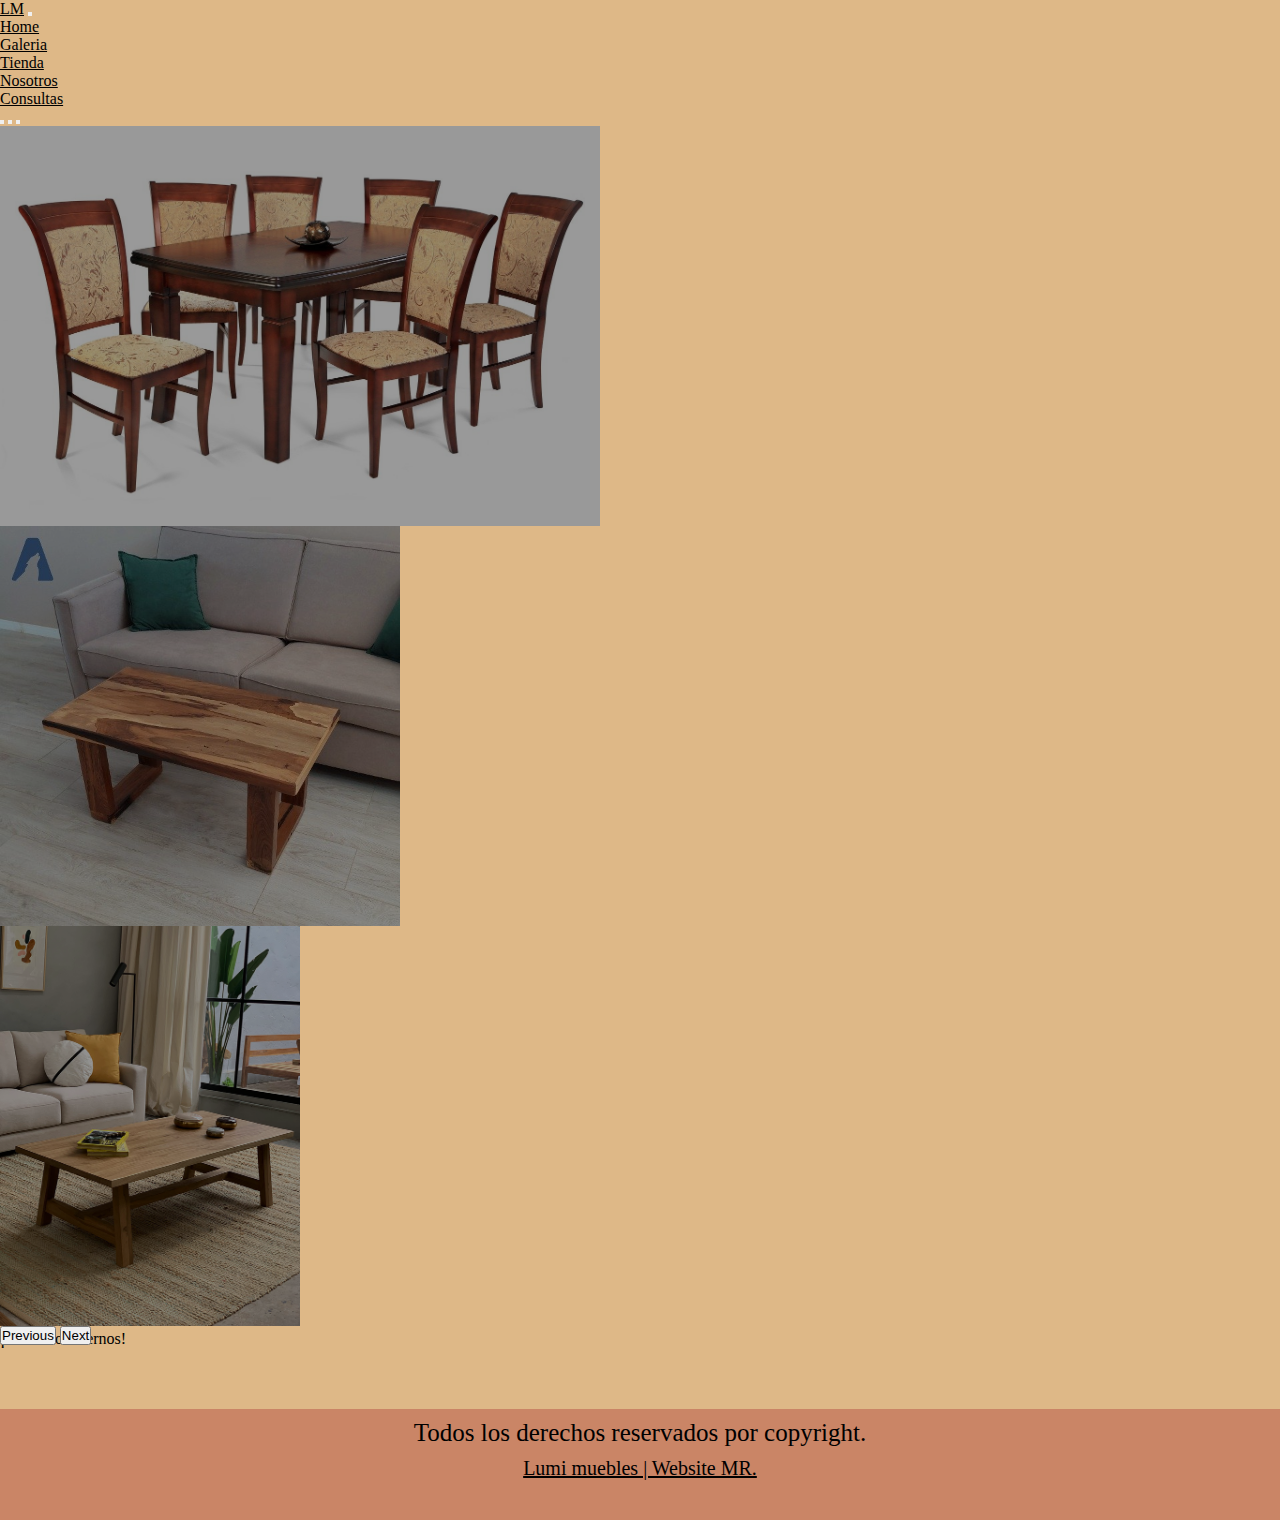
<file: index.html>
<!DOCTYPE html>
<html lang="es">
<head>
    <meta charset="UTF-8">
    <meta name="viewport" content="width=device-width, initial-scale=1.0">
    <meta name="keywords" content="muebles-sillones-mesas-sillas-cocina">
    <meta name="descriptions" content="hacemos muebles de madera a pedido">
    <link rel="stylesheet" href="https://cdnjs.cloudflare.com/ajax/libs/font-awesome/6.4.2/css/all.min.css" integrity="sha512-z3gLpd7yknf1YoNbCzqRKc4qyor8gaKU1qmn+CShxbuBusANI9QpRohGBreCFkKxLhei6S9CQXFEbbKuqLg0DA==" crossorigin="anonymous" referrerpolicy="no-referrer" />
    <link href="https://cdn.jsdelivr.net/npm/bootstrap@5.0.2/dist/css/bootstrap.min.css" rel="stylesheet" integrity="sha384-EVSTQN3/azprG1Anm3QDgpJLIm9Nao0Yz1ztcQTwFspd3yD65VohhpuuCOmLASjC" crossorigin="anonymous">
    <link rel="stylesheet" href="./estilos.css">
    <title>Home lumi muebles</title>
</head>

<body>
    <header>
        <nav class="navbar navbar-expand-sm bg-danger navbar-dark">
            <div class="container-fluid">
              <a class="navbar-brand" href="#">LM</a>
              <button class="navbar-toggler" type="button" data-bs-toggle="collapse" data-bs-target="#collapsibleNavbar">
                <span class="navbar-toggler-icon"></span>
              </button>
              <div class="collapse navbar-collapse" id="collapsibleNavbar">
                <ul class="navbar-nav">
                  <li class="nav-item">
                    <a class="nav-link" href="./index.html">Home</a>
                  </li>
                  <li class="nav-item">
                    <a class="nav-link" href="./archivos/galeria.html">Galeria</a>
                  </li>
                  <li class="nav-item">
                    <a class="nav-link" href="./archivos/tienda.html">Tienda</a>
                    <li class="nav-item">
                        <a class="nav-link" href="./archivos/nosotros.html">Nosotros</a>
                      </li>
                      <li class="nav-item">
                        <a class="nav-link" href="./archivos/consultas.html">Consultas</a>
                  </li>
                </ul>
              </div>
            </div>
          </nav>
    </header>
    <main>
      <div id="carouselExampleIndicators" class="carousel slide" data-bs-ride="carousel">
        <div class="carousel-indicators">
          <button type="button" data-bs-target="#carouselExampleIndicators" data-bs-slide-to="0" class="active" aria-current="true" aria-label="Slide 1"></button>
          <button type="button" data-bs-target="#carouselExampleIndicators" data-bs-slide-to="1" aria-label="Slide 2"></button>
          <button type="button" data-bs-target="#carouselExampleIndicators" data-bs-slide-to="2" aria-label="Slide 3"></button>
        </div>

        <div class="carousel-inner">

          <div class="carousel-item active d-item">
            <img src="./fotos_muebles/furniture-964584_1280.jpg" class="d-block w-100 d-img" alt="sillas y mesa">
            <div class="carousel-caption top-0 mt-4">
              <p class="mt-5 fs-1 text-uppercase">
                ¿buscas calidad?
              </p>

            </div>
          </div>
          <div class="carousel-item d-item">
            <img src="./fotos_muebles/mesita ratona 4.jpeg" class="d-block w-100 d-img" alt="sillas y mesa">
            <div class="carousel-caption top-0 mt-4">
              <p class="mt-5 fs-1 text-uppercase">
                ¿buscas precio?
              </p>

            </div>
          </div>
          <div class="carousel-item d-item">
            <img src="./fotos_muebles/mesita ratona 2.jpg" class="d-block w-100 d-img" alt="sillas y mesa">
            <div class="carousel-caption top-0 mt-4">
              <p class="mt-5 fs-1 text-uppercase">
                ¡veni a conocernos!
              </p>

            </div>
          </div>

          
        </div>
        <button class="carousel-control-prev" type="button" data-bs-target="#carouselExampleIndicators" data-bs-slide="prev">
          <span class="carousel-control-prev-icon" aria-hidden="true"></span>
          <span class="visually-hidden">Previous</span>
        </button>
        <button class="carousel-control-next" type="button" data-bs-target="#carouselExampleIndicators" data-bs-slide="next">
          <span class="carousel-control-next-icon" aria-hidden="true"></span>
          <span class="visually-hidden">Next</span>
        </button>
      </div>

    </main>
    

    <footer>
      <p class="copy">Todos los derechos reservados por copyright.</p>
      <p class="lumi-muebles">Lumi muebles | Website MR.</p>
      
      <div class="redes">
        <a href="https://www.facebook.com/profile.php?id=100092602927421"><i class="fa-brands fa-facebook"></i></a>
        <a href="https://wa.link/am43y6"><i class="fa-brands fa-whatsapp"></i></a>
        <a href="https://www.instagram.com/todoenmadera_lumi/"><i class="fa-brands fa-instagram"></i></a>       

        
      </div>
      

      


      

      
    </footer>
    

    



  
    <script src="https://cdn.jsdelivr.net/npm/bootstrap@5.0.2/dist/js/bootstrap.bundle.min.js" integrity="sha384-MrcW6ZMFYlzcLA8Nl+NtUVF0sA7MsXsP1UyJoMp4YLEuNSfAP+JcXn/tWtIaxVXM" crossorigin="anonymous"></script>
</body>
</html>
</file>
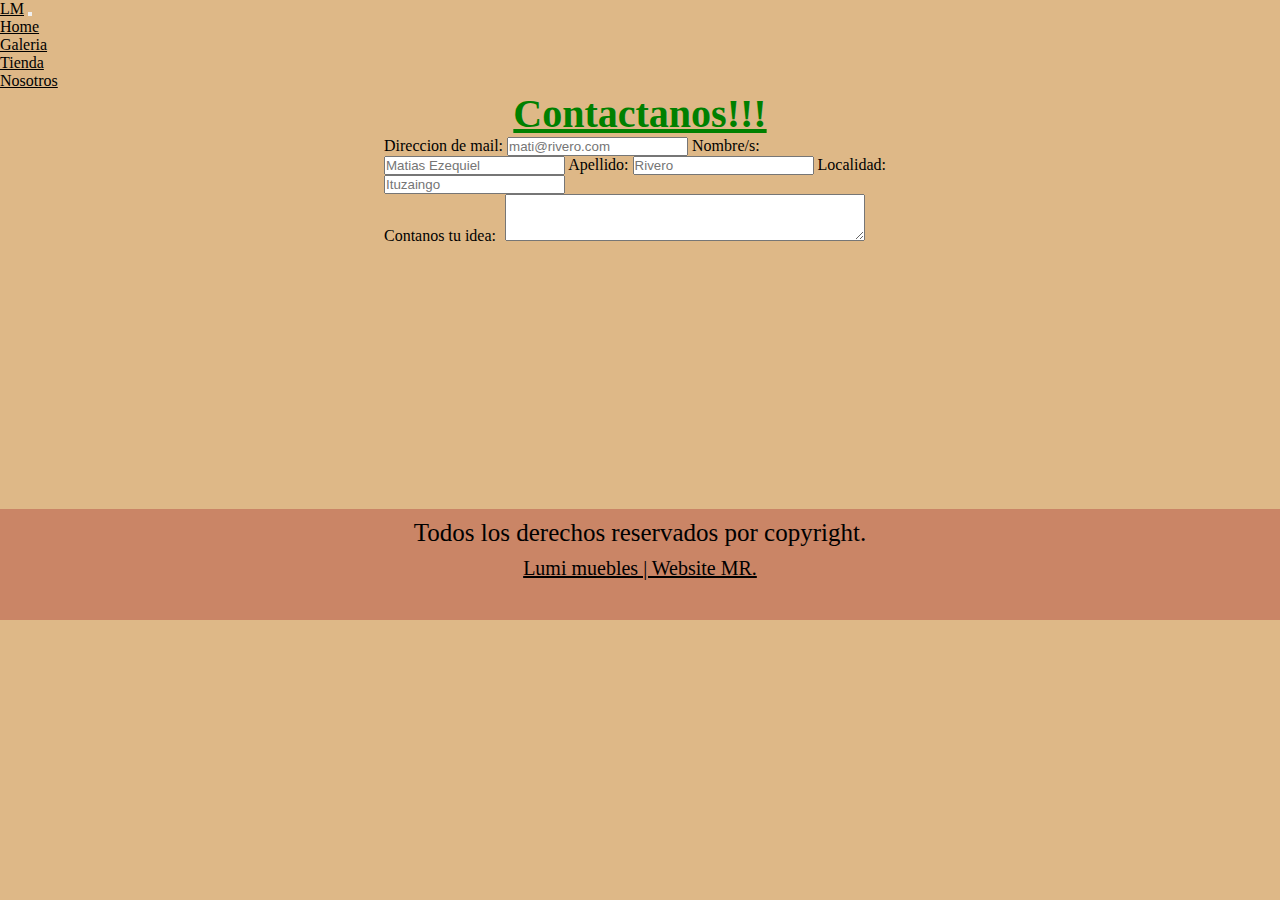
<file: archivos/consultas.html>
<!DOCTYPE html>
<html lang="es">
<head>
    <meta charset="UTF-8">
    <meta name="viewport" content="width=device-width, initial-scale=1.0">
    <meta name="keywords" content="muebles-sillones-mesas-sillas-cocina-mesas recibidoras">
    <meta name="descriptions" content="hacemos muebles de cocina,living y comedor">
    <link rel="stylesheet" href="https://cdnjs.cloudflare.com/ajax/libs/font-awesome/6.4.2/css/all.min.css" integrity="sha512-z3gLpd7yknf1YoNbCzqRKc4qyor8gaKU1qmn+CShxbuBusANI9QpRohGBreCFkKxLhei6S9CQXFEbbKuqLg0DA==" crossorigin="anonymous" referrerpolicy="no-referrer" />
    <link href="https://cdn.jsdelivr.net/npm/bootstrap@5.0.2/dist/css/bootstrap.min.css" rel="stylesheet" integrity="sha384-EVSTQN3/azprG1Anm3QDgpJLIm9Nao0Yz1ztcQTwFspd3yD65VohhpuuCOmLASjC" crossorigin="anonymous">
    <link rel="stylesheet" href="../estilos.css">
    <title>consultas lumi muebles</title>
</head>
<body>
    <header>
        <nav class="navbar navbar-expand-sm bg-danger navbar-dark">
            <div class="container-fluid">
              <a class="navbar-brand" href="#">LM</a>
              <button class="navbar-toggler" type="button" data-bs-toggle="collapse" data-bs-target="#collapsibleNavbar">
                <span class="navbar-toggler-icon"></span>
              </button>
              <div class="collapse navbar-collapse" id="collapsibleNavbar">
                <ul class="navbar-nav">
                  <li class="nav-item">
                    <a class="nav-link" href="../index.html">Home</a>
                  </li>
                  <li class="nav-item">
                    <a class="nav-link" href="./galeria.html">Galeria</a>
                  </li>
                  <li class="nav-item">
                    <a class="nav-link" href="./tienda.html">Tienda</a>
                    <li class="nav-item">
                        <a class="nav-link" href="./nosotros.html">Nosotros</a>
                      </li>
                     
                </ul>
              </div>
            </div>
          </nav>
    </header>
    <h1 class="h4">Contactanos!!!</h1>

   
      <div class="mb-3">
        <label for="exampleFormControlInput1" class="form-label">Direccion de mail:</label>
        <input type="email" class="form-control" id="exampleFormControlInput1" placeholder="mati@rivero.com">
        <label for="exampleFormControlInput2" class="form-label">Nombre/s:</label>
        <input type="nombre" class="form-control" id="exampleFormControlInput2" placeholder="Matias Ezequiel">
        <label for="exampleFormControlInput3" class="form-label">Apellido:</label>
        <input type="apellido" class="form-control" id="exampleFormControlInput3" placeholder="Rivero">
        <label for="exampleFormControlInput4" class="form-label">Localidad:</label>
        <input type="localidad" class="form-control" id="exampleFormControlInput4" placeholder="Ituzaingo">        
      </div>
      <div class="mb-3">
        <label for="exampleFormControlTextarea1" class="form-label">Contanos tu idea:</label>
        <textarea class="form-control" id="exampleFormControlTextarea1" rows="3"></textarea>
      </div>

    <div class="mapa">
      <iframe src="https://www.google.com/maps/embed?pb=!1m18!1m12!1m3!1d3282.3216500685558!2d-58.68312392481082!3d-34.64657895976215!2m3!1f0!2f0!3f0!3m2!1i1024!2i768!4f13.1!3m3!1m2!1s0x95bcbf7273eef7a9%3A0x2c708de6679622a6!2sCnel.%20Lorenzo%20Barcala%20%26%20Cnel.%20Brandsen%2C%20Ituzaing%C3%B3%2C%20Provincia%20de%20Buenos%20Aires!5e0!3m2!1ses-419!2sar!4v1695775405158!5m2!1ses-419!2sar" width="300" height="200" style="border:0;" allowfullscreen="" loading="lazy" referrerpolicy="no-referrer-when-downgrade"></iframe>
    </div>
    <footer>
      <p class="copy">Todos los derechos reservados por copyright.</p>
      <p class="lumi-muebles">Lumi muebles | Website MR.</p>
      
      <div class="redes">
        <a href="https://www.facebook.com/profile.php?id=100092602927421"><i class="fa-brands fa-facebook"></i></a>
        <a href="https://wa.link/am43y6"><i class="fa-brands fa-whatsapp"></i></a>
        <a href="https://www.instagram.com/todoenmadera_lumi/"><i class="fa-brands fa-instagram"></i></a>       

        
      </div>
      
      <footer>
        
    









     

    <script src="https://cdn.jsdelivr.net/npm/bootstrap@5.0.2/dist/js/bootstrap.bundle.min.js" integrity="sha384-MrcW6ZMFYlzcLA8Nl+NtUVF0sA7MsXsP1UyJoMp4YLEuNSfAP+JcXn/tWtIaxVXM" crossorigin="anonymous"></script>    
</body>
</html>
</file>
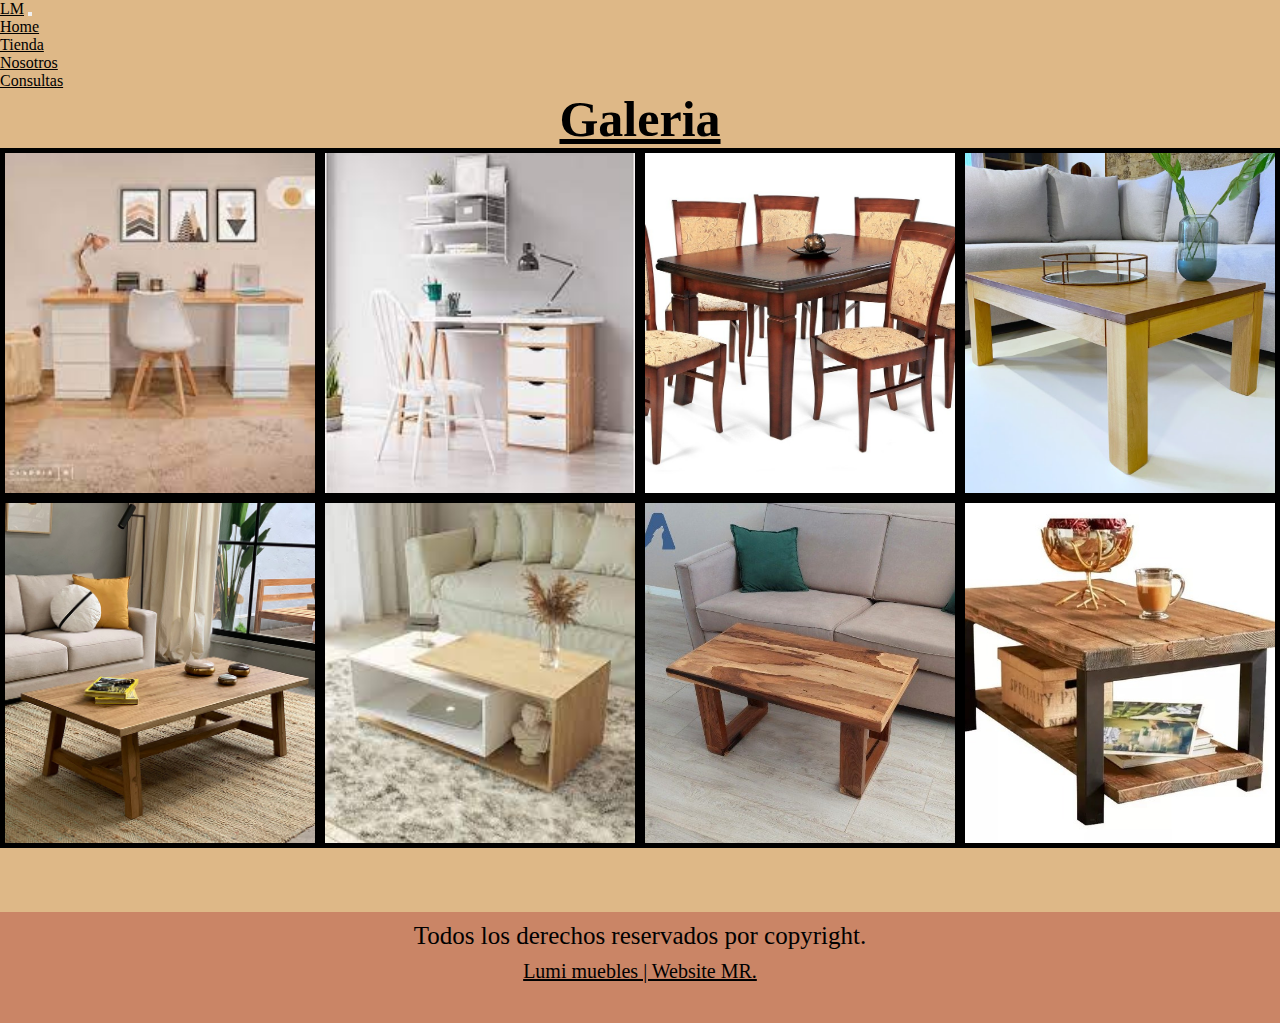
<file: archivos/galeria.html>
<!DOCTYPE html>
<html lang="es">
<head>
    <meta charset="UTF-8">
    <meta name="viewport" content="width=device-width, initial-scale=1.0">
    <meta name="keywords" content="muebles-sillones-mesas-sillas-cocina-mesas-ratonas-alacenas">
    <meta name="descriptions" content="hacemos muebles de cocina y comedor">
    <link rel="stylesheet" href="https://cdnjs.cloudflare.com/ajax/libs/font-awesome/6.4.2/css/all.min.css" integrity="sha512-z3gLpd7yknf1YoNbCzqRKc4qyor8gaKU1qmn+CShxbuBusANI9QpRohGBreCFkKxLhei6S9CQXFEbbKuqLg0DA==" crossorigin="anonymous" referrerpolicy="no-referrer" />
    
    <link href="https://cdn.jsdelivr.net/npm/bootstrap@5.0.2/dist/css/bootstrap.min.css" rel="stylesheet" integrity="sha384-EVSTQN3/azprG1Anm3QDgpJLIm9Nao0Yz1ztcQTwFspd3yD65VohhpuuCOmLASjC" crossorigin="anonymous">
    <link rel="stylesheet" href="../estilos.css">
    <title>galeria lumi muebles</title>
</head>

<body>
    <header>
        <nav class="navbar navbar-expand-sm bg-danger navbar-dark">
            <div class="container-fluid">
              <a class="navbar-brand" href="#">LM</a>
              <button class="navbar-toggler" type="button" data-bs-toggle="collapse" data-bs-target="#collapsibleNavbar">
                <span class="navbar-toggler-icon"></span>
              </button>
              <div class="collapse navbar-collapse" id="collapsibleNavbar">
                <ul class="navbar-nav">
                  <li class="nav-item">
                    <a class="nav-link" href="../index.html">Home</a>
                  </li>
                  
                  <li class="nav-item">
                    <a class="nav-link" href="./tienda.html">Tienda</a>
                    <li class="nav-item">
                        <a class="nav-link" href="./nosotros.html">Nosotros</a>
                      </li>
                      <li class="nav-item">
                        <a class="nav-link" href="./consultas.html">Consultas</a>
                  </li>
                </ul>
              </div>
            </div>
          </nav>
    </header>



    <h2 class="fotogaleria">Galeria</h2>
    <div class="galeria">
        <div class="foto foto1"></div>
        <div class="foto foto2"></div>
        <div class="foto foto3"></div>
        <div class="foto foto4"></div>
        <div class="foto foto5"></div>
        <div class="foto foto6"></div>
        <div class="foto foto7"></div>
        <div class="foto foto8"></div>
    </div>

    <footer>
      <p class="copy">Todos los derechos reservados por copyright.</p>
      <p class="lumi-muebles">Lumi muebles | Website MR.</p>
      
      <div class="redes">
        <a href="https://www.facebook.com/profile.php?id=100092602927421"><i class="fa-brands fa-facebook"></i></a>
        <a href="https://wa.link/am43y6"><i class="fa-brands fa-whatsapp"></i></a>
        <a href="https://www.instagram.com/todoenmadera_lumi/"><i class="fa-brands fa-instagram"></i></a>       

        
      </div>

     
    </footer>





       
    <script src="https://cdn.jsdelivr.net/npm/bootstrap@5.0.2/dist/js/bootstrap.bundle.min.js" integrity="sha384-MrcW6ZMFYlzcLA8Nl+NtUVF0sA7MsXsP1UyJoMp4YLEuNSfAP+JcXn/tWtIaxVXM" crossorigin="anonymous"></script>    
</body>
</html>
</file>
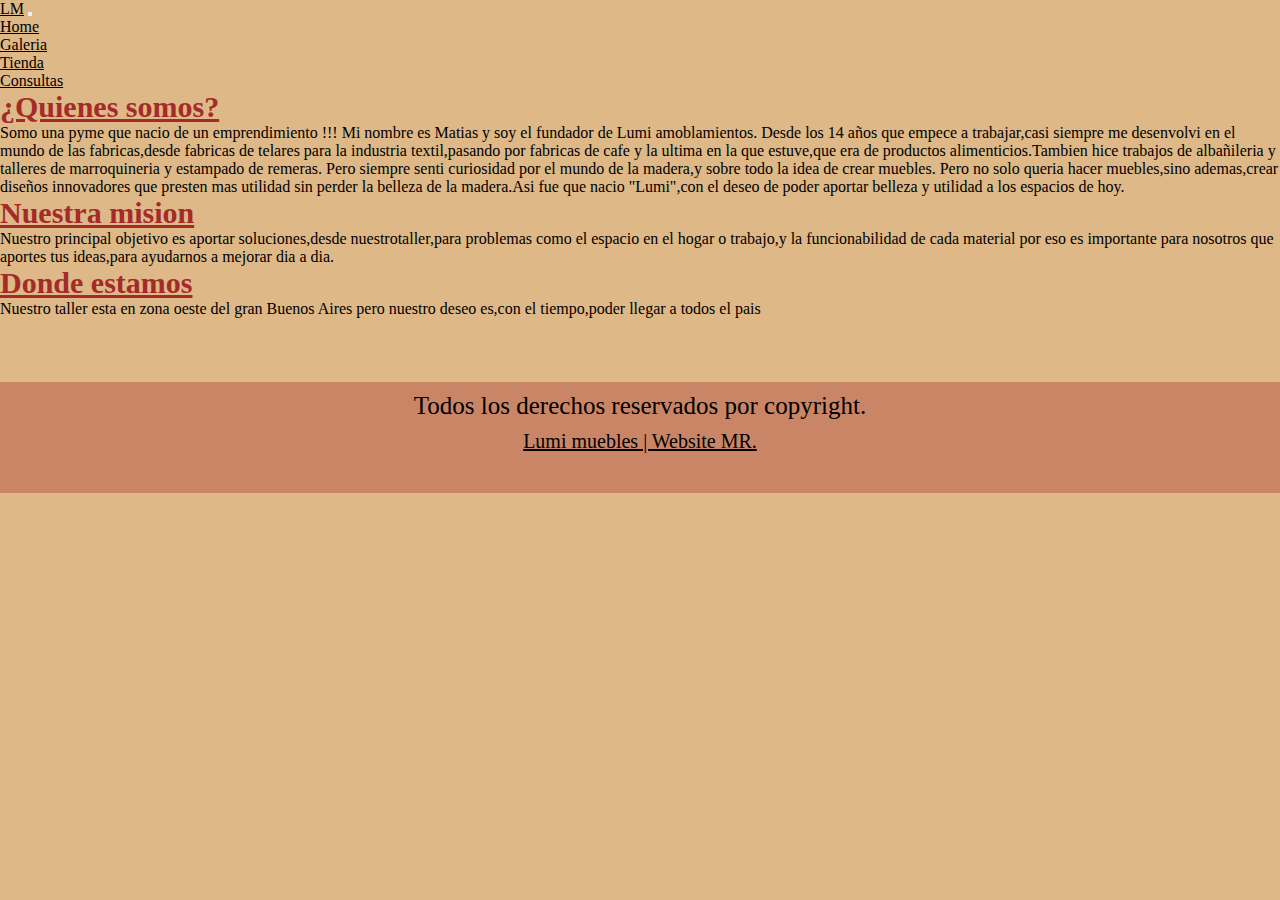
<file: archivos/nosotros.html>
<!DOCTYPE html>
<html lang="es">
<head>
    <meta charset="UTF-8">
    <meta name="viewport" content="width=device-width, initial-scale=1.0">
    <meta name="keywords" content="muebles-sillones-mesas-sillas-cocina-alacenas-bajo mesadas">
    <meta name="descriptions" content="hacemos muebles de madera de cocina y te asesoramos">
    <link rel="stylesheet" href="https://cdnjs.cloudflare.com/ajax/libs/font-awesome/6.4.2/css/all.min.css" integrity="sha512-z3gLpd7yknf1YoNbCzqRKc4qyor8gaKU1qmn+CShxbuBusANI9QpRohGBreCFkKxLhei6S9CQXFEbbKuqLg0DA==" crossorigin="anonymous" referrerpolicy="no-referrer" />
    <link href="https://cdn.jsdelivr.net/npm/bootstrap@5.0.2/dist/css/bootstrap.min.css" rel="stylesheet" integrity="sha384-EVSTQN3/azprG1Anm3QDgpJLIm9Nao0Yz1ztcQTwFspd3yD65VohhpuuCOmLASjC" crossorigin="anonymous">
    <link rel="stylesheet" href="../estilos.css">
    <title>nosotros lumi muebles</title>
</head>
<body>
    <header>
        <nav class="navbar navbar-expand-sm bg-danger navbar-dark">
            <div class="container-fluid">
              <a class="navbar-brand" href="#">LM</a>
              <button class="navbar-toggler" type="button" data-bs-toggle="collapse" data-bs-target="#collapsibleNavbar">
                <span class="navbar-toggler-icon"></span>
              </button>
              <div class="collapse navbar-collapse" id="collapsibleNavbar">
                <ul class="navbar-nav">
                  <li class="nav-item">
                    <a class="nav-link" href="../index.html">Home</a>
                  </li>
                  <li class="nav-item">
                    <a class="nav-link" href="./galeria.html">Galeria</a>
                  </li>
                  <li class="nav-item">
                    <a class="nav-link" href="./tienda.html">Tienda</a>                    
                      <li class="nav-item">
                        <a class="nav-link" href="./consultas.html">Consultas</a>
                  </li>
                </ul>
              </div>
            </div>
          </nav>
    </header>
    <main>
      <h1 class="nosotros">¿Quienes somos?</h1>
      <p class="parrafo">Somo una pyme que nacio de un emprendimiento !!! Mi nombre es Matias y soy el fundador de Lumi amoblamientos. Desde los 14 años que empece a trabajar,casi siempre me desenvolvi en el mundo de las fabricas,desde fabricas de telares para la industria textil,pasando por fabricas de cafe y la ultima en la que estuve,que era de productos alimenticios.Tambien hice trabajos de albañileria y talleres de marroquineria y estampado de remeras. Pero siempre senti curiosidad por el mundo de la madera,y sobre todo la idea de crear muebles. Pero no solo queria hacer muebles,sino ademas,crear diseños innovadores que presten mas utilidad sin perder la belleza de la madera.Asi fue que nacio "Lumi",con el deseo de poder aportar belleza y utilidad a los espacios de hoy.</p>
      <h1 class="nosotros">Nuestra mision</h1>
      <p class="parrafo">Nuestro principal objetivo es aportar soluciones,desde nuestrotaller,para problemas como el espacio en el hogar o trabajo,y la funcionabilidad de cada material por eso es importante para nosotros que aportes tus ideas,para ayudarnos a mejorar dia a dia.</p>
      
      <h1 class="nosotros">Donde estamos</h1>
      <p class="parrafo">Nuestro taller esta en zona oeste del gran Buenos Aires pero nuestro deseo es,con el tiempo,poder llegar a todos el pais</p>   
                             
           
      </main>

      

        <footer>
          <p class="copy">Todos los derechos reservados por copyright.</p>
      <p class="lumi-muebles">Lumi muebles | Website MR.</p>
      
      <div class="redes">
        <a href="https://www.facebook.com/profile.php?id=100092602927421"><i class="fa-brands fa-facebook"></i></a>
        <a href="https://wa.link/am43y6"><i class="fa-brands fa-whatsapp"></i></a>
        <a href="https://www.instagram.com/todoenmadera_lumi/"><i class="fa-brands fa-instagram"></i></a>       

        
      </div>
          
          
        </footer>
      

  










     

    <script src="https://cdn.jsdelivr.net/npm/bootstrap@5.0.2/dist/js/bootstrap.bundle.min.js" integrity="sha384-MrcW6ZMFYlzcLA8Nl+NtUVF0sA7MsXsP1UyJoMp4YLEuNSfAP+JcXn/tWtIaxVXM" crossorigin="anonymous"></script>
</body>
</html>
</file>
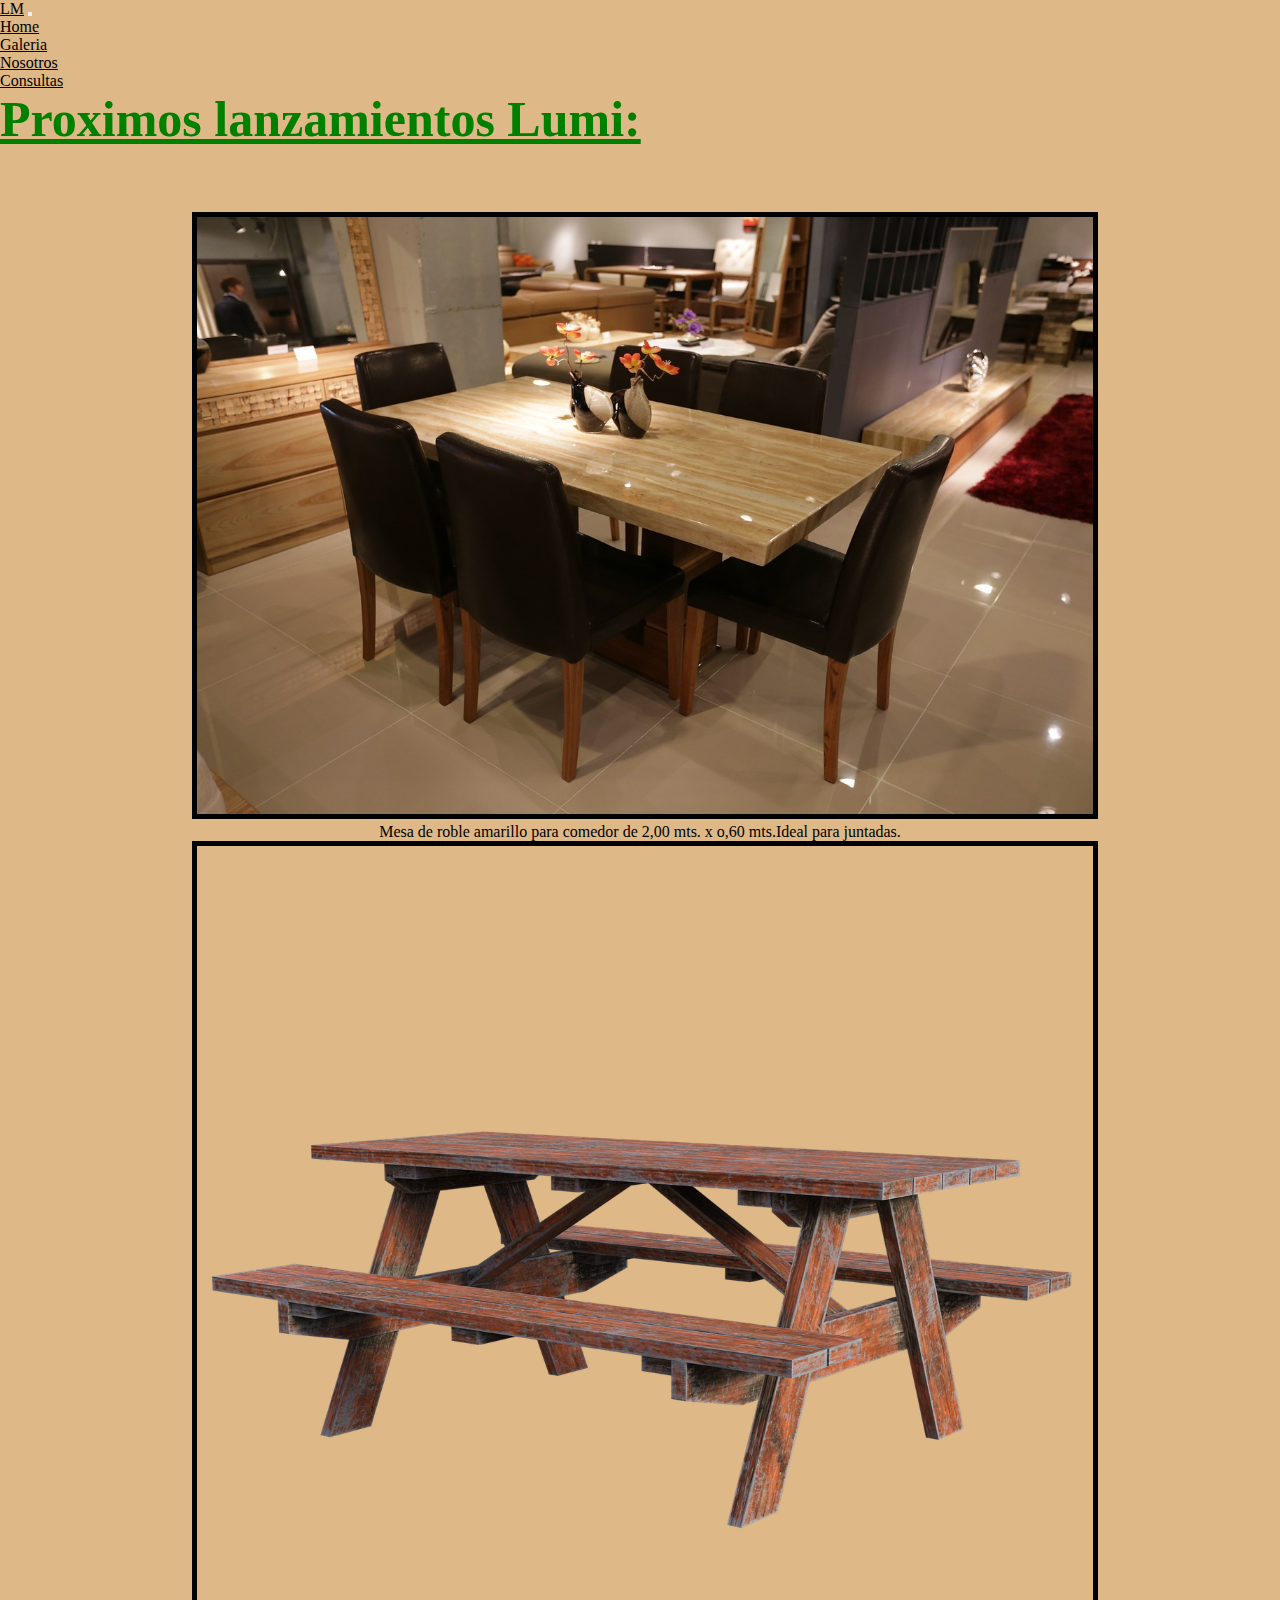
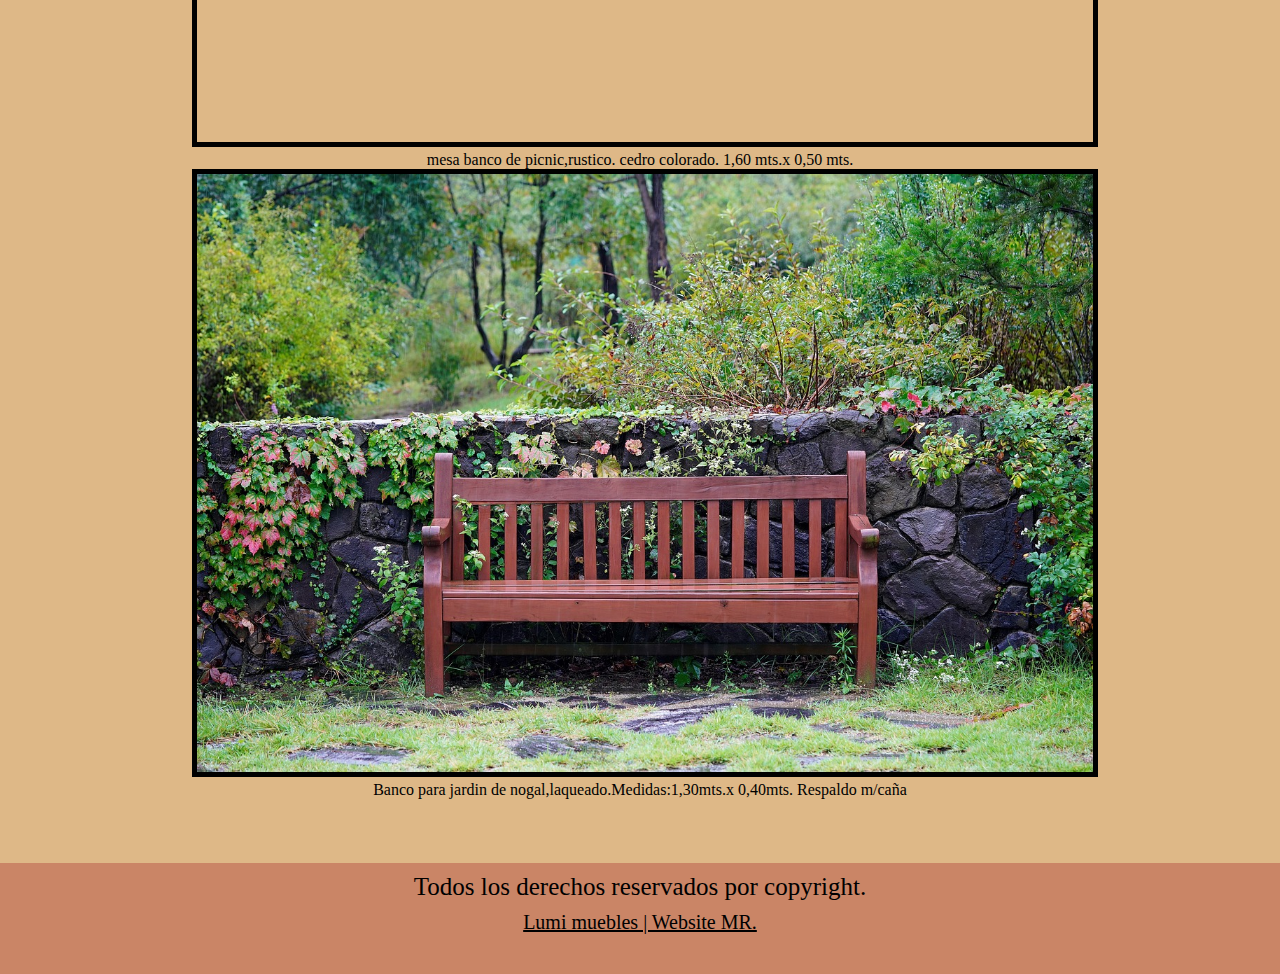
<file: archivos/tienda.html>
<!DOCTYPE html>
<html lang="en">
<head>
    <meta charset="UTF-8">
    <meta name="viewport" content="width=device-width, initial-scale=1.0">
    <meta name="keywords" content="muebles-sillones-mesas-sillas-cocina-bajo mesadas-mesas de cafe">
    <meta name="descriptions" content="hacemos muebles de madera,creamos todo para vos">
    <link rel="stylesheet" href="https://cdnjs.cloudflare.com/ajax/libs/font-awesome/6.4.2/css/all.min.css" integrity="sha512-z3gLpd7yknf1YoNbCzqRKc4qyor8gaKU1qmn+CShxbuBusANI9QpRohGBreCFkKxLhei6S9CQXFEbbKuqLg0DA==" crossorigin="anonymous" referrerpolicy="no-referrer" />
    <link href="https://cdn.jsdelivr.net/npm/bootstrap@5.0.2/dist/css/bootstrap.min.css" rel="stylesheet" integrity="sha384-EVSTQN3/azprG1Anm3QDgpJLIm9Nao0Yz1ztcQTwFspd3yD65VohhpuuCOmLASjC" crossorigin="anonymous">
    <link rel="stylesheet" href="../estilos.css">
    <title>tienda lumi muebles</title>
</head>
<body>
    <header>
        <nav class="navbar navbar-expand-sm bg-danger navbar-dark">
            <div class="container-fluid">
              <a class="navbar-brand" href="#">LM</a>
              <button class="navbar-toggler" type="button" data-bs-toggle="collapse" data-bs-target="#collapsibleNavbar">
                <span class="navbar-toggler-icon"></span>
              </button>
              <div class="collapse navbar-collapse" id="collapsibleNavbar">
                <ul class="navbar-nav">
                  <li class="nav-item">
                    <a class="nav-link" href="../index.html">Home</a>
                  </li>
                  <li class="nav-item">
                    <a class="nav-link" href="./galeria.html">Galeria</a>
                  </li>                  
                    <li class="nav-item">
                        <a class="nav-link" href="./nosotros.html">Nosotros</a>
                      </li>
                      <li class="nav-item">
                        <a class="nav-link" href="./consultas.html">Consultas</a>
                  </li>
                </ul>
              </div>
            </div>
          </nav>
    </header>
    <main>
      <h1 class="proximos-lanzamientos">Proximos lanzamientos Lumi:

      </h1>
      <img class="nuevos" src="../fotos_muebles/dining-room-332207_1280.jpg" alt="imagen mueble">
    <p class="roble">Mesa de roble amarillo para comedor de 2,00 mts. x o,60 mts.Ideal para juntadas. </p>
    <img class="nuevos2" src="../fotos_muebles/picnic-table-4063311_1280.png" alt="foto mueble">
    <p class="roble">mesa banco de picnic,rustico. cedro colorado. 1,60 mts.x 0,50 mts. </p>
    <img class="nuevos3" src="../fotos_muebles/bench-4495902_1280.jpg" alt="foto mueble">
    <p class="roble">Banco para jardin de nogal,laqueado.Medidas:1,30mts.x 0,40mts.
        Respaldo m/caña
    </p>


    </main>
    <footer>
      <p class="copy">Todos los derechos reservados por copyright.</p>
      <p class="lumi-muebles">Lumi muebles | Website MR.</p>
      
      <div class="redes">
        <a href="https://www.facebook.com/profile.php?id=100092602927421"><i class="fa-brands fa-facebook"></i></a>
        <a href="https://wa.link/am43y6"><i class="fa-brands fa-whatsapp"></i></a>
        <a href="https://www.instagram.com/todoenmadera_lumi/"><i class="fa-brands fa-instagram"></i></a>       

        
      </div>

      
    </footer>











    

    <script src="https://cdn.jsdelivr.net/npm/bootstrap@5.0.2/dist/js/bootstrap.bundle.min.js" integrity="sha384-MrcW6ZMFYlzcLA8Nl+NtUVF0sA7MsXsP1UyJoMp4YLEuNSfAP+JcXn/tWtIaxVXM" crossorigin="anonymous"></script>    
</body>
</html>
</file>
<file: estilos.css>
* {
  padding: 0;
  margin: 0;
}

body {
  background-color: burlywood;
  width: 100vw;
  overflow-x: hidden;
}

.d-item {
  height: 400px;
}

.d-img {
  height: 100%;
  object-fit: cover;
  filter: brightness(0.6);
}

.fotogaleria {
  text-align: center;
  font-family: "Times New Roman", Times, serif;
  font-size: 50px;
  color: black;
  text-decoration: underline;
  transform: rotate(0deg);
  transition: all 2s;
}

.fotogaleria:hover {
  transform: rotate(360deg);
}

.galeria {
  height: 700px;
  width: 100%;
  background-color: springgreen;
  display: grid;
  grid-template-columns: repeat(4, 1fr);
  grid-template-rows: repeat(2, 350px);
}

.foto {
  background-size: cover;
  background-position: center;
  border: 5px solid;
}

.foto1 {
  background-image: url(./fotos_muebles/download.jpg);
}

.foto2 {
  background-image: url(./fotos_muebles/images.jpg);
}

.foto3 {
  background-image: url(./fotos_muebles/furniture-964584_1280.jpg);
}

.foto4 {
  background-image: url(./fotos_muebles/mesita\ ratona.png);
}

.foto5 {
  background-image: url(./fotos_muebles/mesita\ ratona\ 2.jpg);
}

.foto6 {
  background-image: url(./fotos_muebles/mesita\ ratona\ 3.jpg);
}

.foto7 {
  background-image: url(./fotos_muebles/mesita\ ratona\ 4.jpeg);
}

.foto8 {
  background-image: url(./fotos_muebles/WhatsApp\ Image\ 2023-07-05\ at\ 23.32.36.jpeg);
}

.nosotros {
  font-size: 30px;
  color: brown;
  text-decoration: underline;
}

.parrafo {
  color: black;
  font-size: 16px;
}

.copy {
  font-size: 25px;
  padding: 10px;
  margin-top: 5%;
  text-align: center;
}

.h4 {
  color: green;
  font-size: 40px;
  text-decoration: underline;
  text-align: center;
}

textarea {
  margin-left: 5px;
  width: 70%;
}

.mapa {
  display: flex;
  flex-direction: row;
  justify-content: center;
}

.nuevos {
  margin-top: 5%;
  width: 70%;
  border: solid 5px black;
  margin-left: 15%;
  transform: scale(1);
  transition: all 2s;
}

.nuevos:hover {
  transform: scale(1.1);
}

.nuevos2 {
  width: 70%;
  border: solid 5px black;
  margin-left: 15%;
  transform: scale(1);
  transition: all 2s;
}

.nuevos2:hover {
  transform: scale(1.1);
}

.nuevos3 {
  width: 70%;
  border: solid 5px black;
  transform: scale(1);
  transition: all 2s;
  margin-left: 15%;
}

.nuevos3:hover {
  transform: scale(1.1);
}

.roble {
  text-align: center;
}

.proximos-lanzamientos {
  color: green;
  font-size: 50px;
  text-decoration: underline;
}

.redes {
  font-size: 40px;
  margin-left: 40%;
  padding: 20px;
}

a {
  color: black;
}

.mb-3 {
  width: 40%;
  margin-left: 30%;
}

section {
  background-color: brown;
  text-align: center;
  font-size: 30px;
  margin-top: 90px;
  color: white;
}

footer {
  background-color: rgba(165, 42, 42, 0.356);
  height: 30%;
}

.lumi-muebles {
  text-align: center;
  font-size: 20px;
  text-decoration: underline;
}

@media only screen and (max-width: 480px) {
  .galeria {
    grid-template-columns: 1fr 1fr;
    grid-template-rows: repeat(4, 180px);
  }
}
@media only screen and (max-width: 480px) {
  .proximos-lanzamientos {
    font-size: 25px;
  }
  .copy {
    font-size: 16px;
  }
}
@media only screen and (max-width: 480px) {
  h4 {
    font-size: 20px;
  }
  h2 {
    font-size: 20px;
  }
}
@media only screen and (max-width: 480px) {
  .nosotros {
    font-size: 20px;
  }
  .parrafo {
    font-size: 16px;
  }
}
@media only screen and (max-width: 480px) {
  .redes {
    font-size: 15px;
  }
}

/*# sourceMappingURL=estilos.css.map */
</file>
